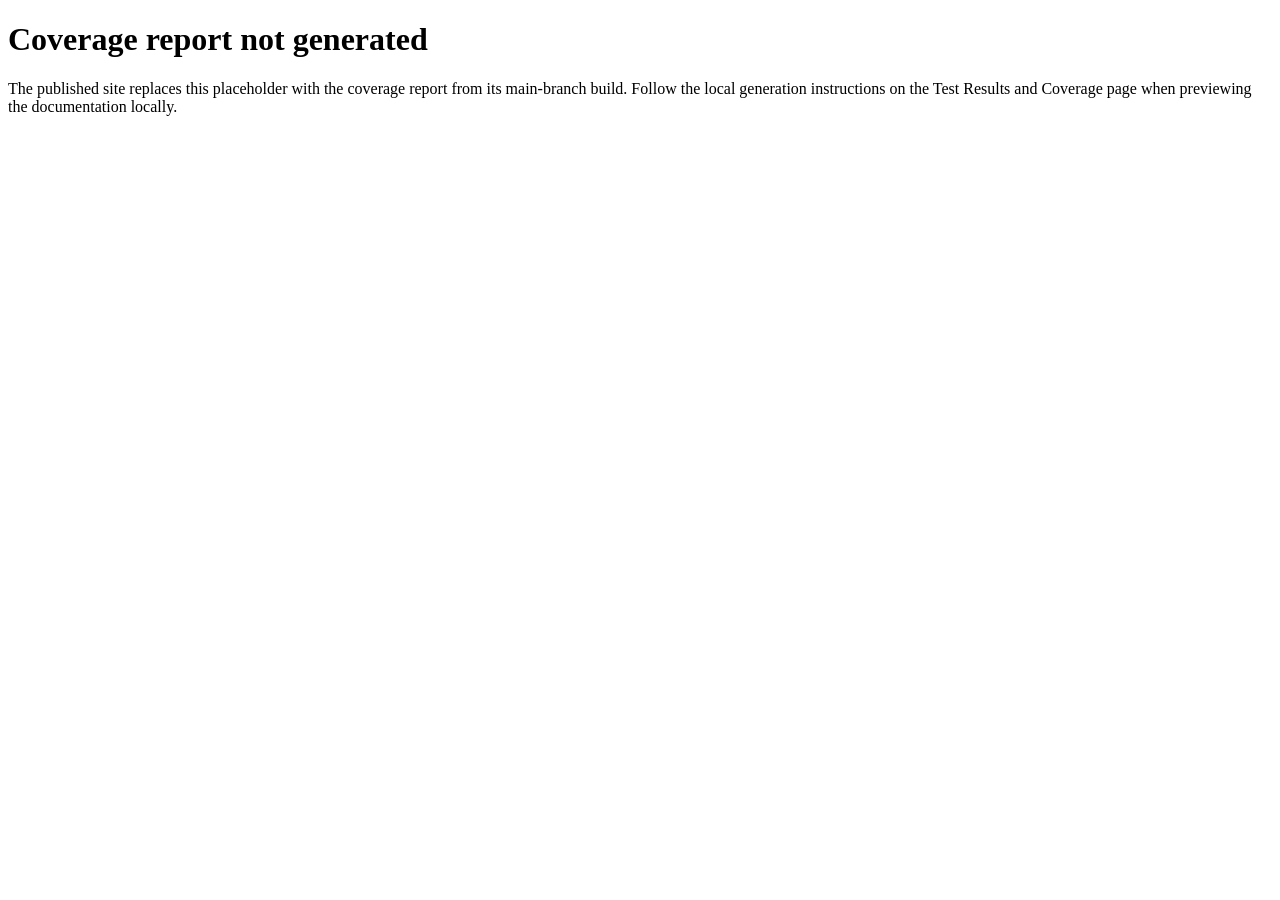
<file: docs/development/reports/coverage/index.html>
<!doctype html>
<html lang="en">
  <head>
    <meta charset="utf-8">
    <meta name="viewport" content="width=device-width, initial-scale=1">
    <title>Coverage report placeholder</title>
  </head>
  <body>
    <main>
      <h1>Coverage report not generated</h1>
      <p>
        The published site replaces this placeholder with the coverage report
        from its main-branch build. Follow the local generation instructions on
        the Test Results and Coverage page when previewing the documentation locally.
      </p>
    </main>
  </body>
</html>
</file>
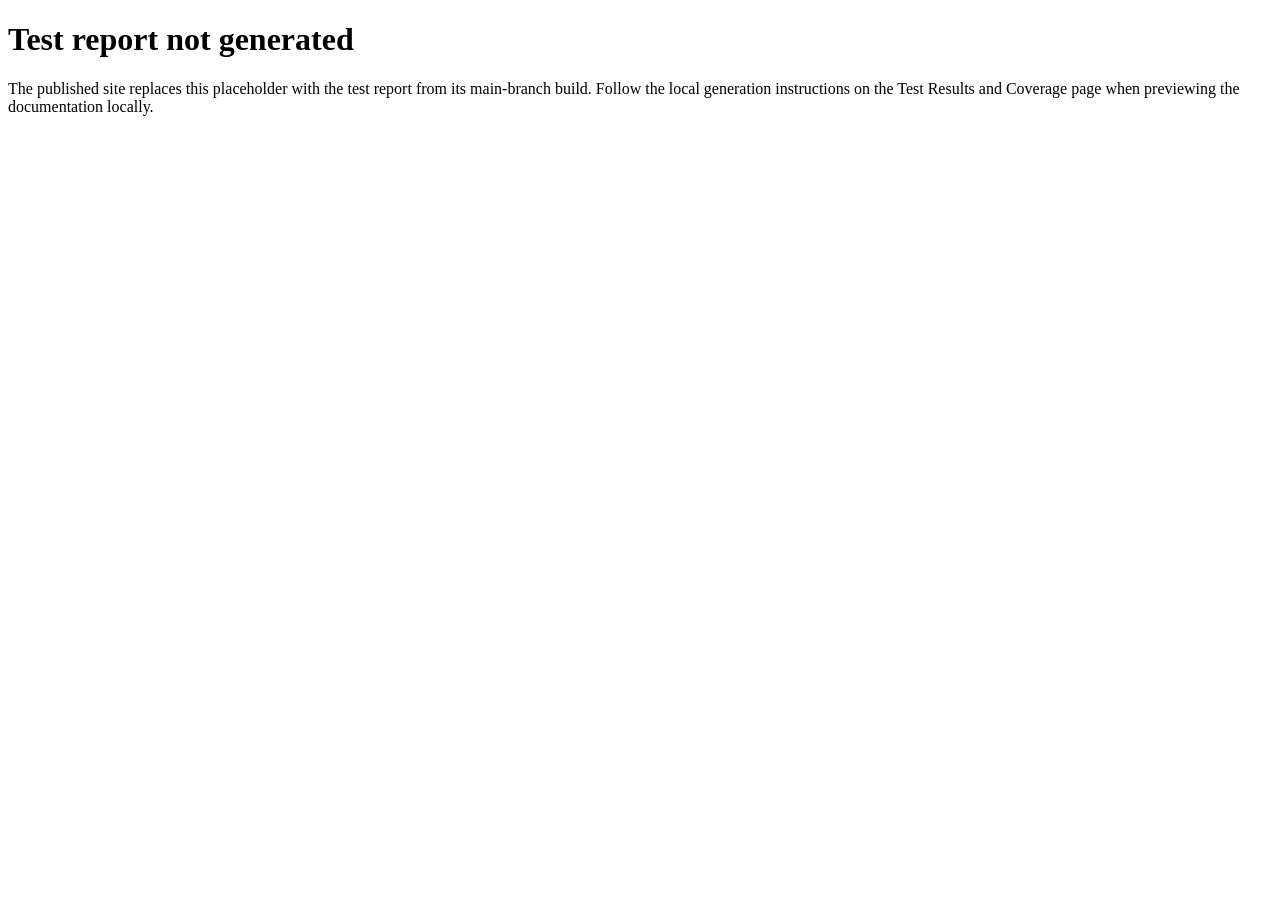
<file: docs/development/reports/test-results.html>
<!doctype html>
<html lang="en">
  <head>
    <meta charset="utf-8">
    <meta name="viewport" content="width=device-width, initial-scale=1">
    <title>Test report placeholder</title>
  </head>
  <body>
    <main>
      <h1>Test report not generated</h1>
      <p>
        The published site replaces this placeholder with the test report from
        its main-branch build. Follow the local generation instructions on the
        Test Results and Coverage page when previewing the documentation locally.
      </p>
    </main>
  </body>
</html>
</file>
